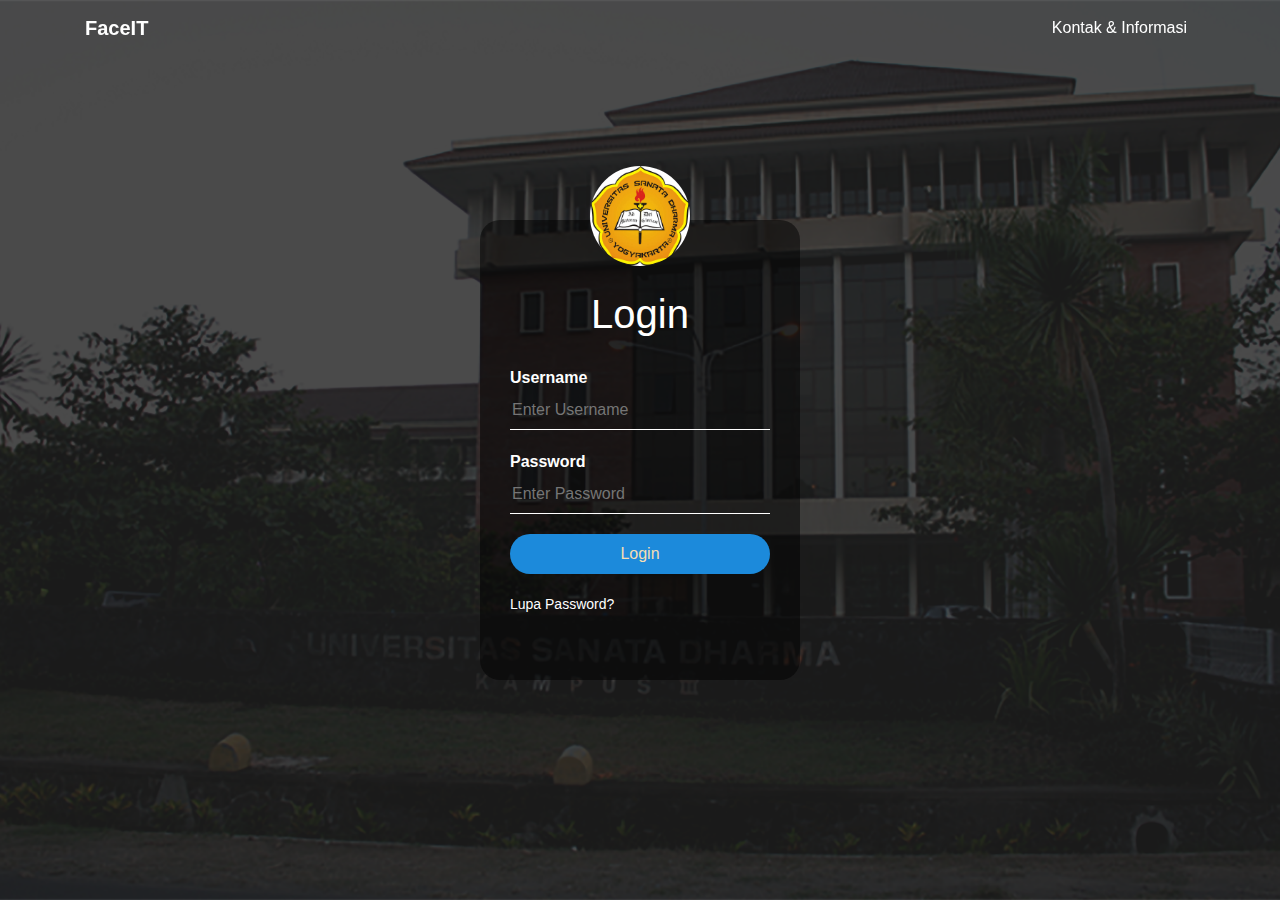
<file: web/index.html>
<html>
    <head>
        <title>FaceIT</title>
        <link rel="stylesheet" type="text/css" href="styleLogin.css">
        <link rel="stylesheet" href="css/bootstrap.min.css">
    </head>
    
    <body>
        <nav class="navbar navbar-expand-lg navbar-light bg-transparent fixed-top" id="mainNax">
            <div class="container text">
                <a class="navbar-brand font-weight-bold text-white" href="cover.html">FaceIT</a>
                <button class="navbar-toggler navbar-toggler-right" type="button" data-toggle="collapse" data-target="#navbarNav" aria-controls="navbarNav" aria-expanded="false" aria-label="Toggle navigation">
                    <span class="navbar-toggler-icon"></span>
                </button>
                <div class="collapse navbar-collapse" id="navbarNav">
                    <ul class="navbar-nav ml-auto">
                        <li class="nav-item">
                            <a class="nav-link js-scroll-trigegr text-white" href="Kontak.html">Kontak & Informasi</a>
                        </li>
                    </ul>
                </div>
            </div>
        </nav>

        <div class="login-box">
            <img src="images-4.jpeg" class= "avatar">
            <h1>Login</h1>
            <form method="post" action="home">
                <p>Username</p>
                <input type="text" name="username" placeholder="Enter Username">
                <p>Password</p>
                <input type="password" name="password" placeholder="Enter Password">
                <input type="submit" name="submit" value="Login">
                <a href="Kontak.html"> Lupa Password?</a>
        </div>
    </body>

</html>
</file>
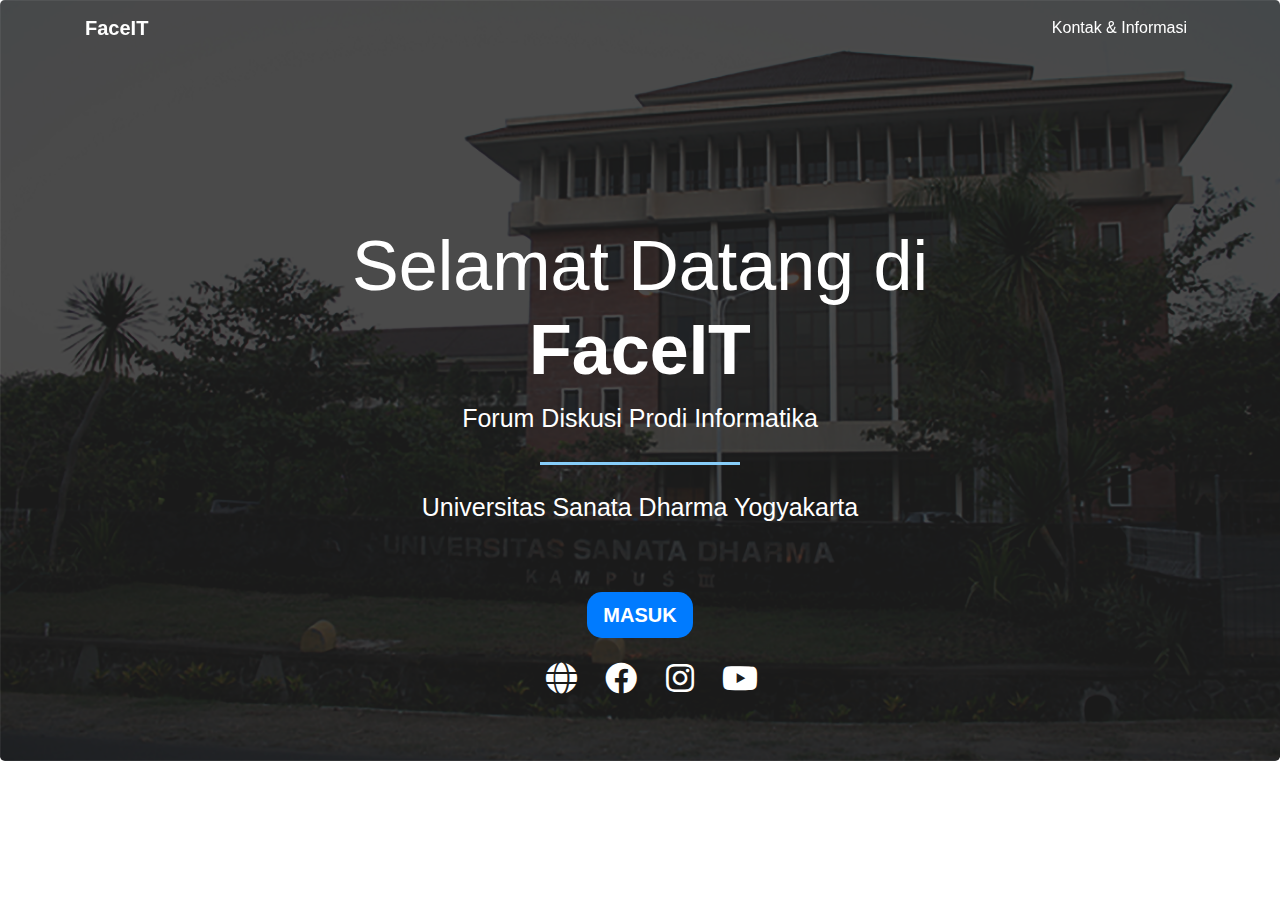
<file: web/cover.html>
<!doctype html>
<html lang="en">

    <head>
        <!-- Required meta tags -->
        <meta charset="utf-8">
        <meta name="viewport" content="width=device-width, initial-scale=1, shrink-to-fit=no">

        <!-- Bootstrap CSS -->
        <link rel="stylesheet" href="css/bootstrap.min.css">
        <link rel="stylesheet" href="styleCover.css">
        <link rel="stylesheet" href="fontawesome/css/all.min.css">

        <title>Selamat Datang di FaceIT</title>
    </head>

    <body id="page-top">
        <nav class="navbar navbar-expand-lg navbar-light bg-transparent fixed-top" id="mainNax">
            <div class="container text">
                <a class="navbar-brand font-weight-bold text-white" href="cover.html">FaceIT</a>
                <button class="navbar-toggler navbar-toggler-right" type="button" data-toggle="collapse" data-target="#navbarNav" aria-controls="navbarNav" aria-expanded="false" aria-label="Toggle navigation">
                    <span class="navbar-toggler-icon"></span>
                </button>
                <div class="collapse navbar-collapse" id="navbarNav">
                    <ul class="navbar-nav ml-auto">
                        <li class="nav-item">
                            <a class="nav-link js-scroll-trigegr text-white" href="Kontak.html">Kontak & Informasi</a>
                        </li>
                    </ul>
                </div>
            </div>
        </nav>

        <div class="jumbotron">
            <div class="container">
                <h1 class="display-4">Selamat Datang di <br> <span class="font-weight-bold">FaceIT</span></h1>
                <p class="lead">Forum Diskusi Prodi Informatika</p>
                <hr class="my-4">
                <p class="lead">Universitas Sanata Dharma Yogyakarta</p>
                <a class="btn btn-primary btn-lg font-weight-bold" href="index.html" role="button">MASUK</a>
            </div>
            <br>
            <a href="https://www.usd.ac.id/" target="_blank"><i class="fa-2x fas fa-globe text-white ml-4"></i></a>
            <a href="https://web.facebook.com/Universitas-Sanata-Dharma-207082902651569/" target="_blank"><i class="fa-2x fab fa-facebook text-white ml-4"></i></a>
            <a href="https://www.instagram.com/usd_official/?hl=id" target="_blank"><i class="fa-2x fab fa-instagram text-white ml-4"></i></a>
            <a href="https://www.youtube.com/channel/UCEotwIFFl_Cl-jJ7TE9OCAQ" target="_blank"><i class="fa-2x fab fa-youtube text-white ml-4"></i></a>
        </div>



        <!-- Optional JavaScript -->
        <!-- jQuery first, then Popper.js, then Bootstrap JS -->
    </body>

</html>
</file>
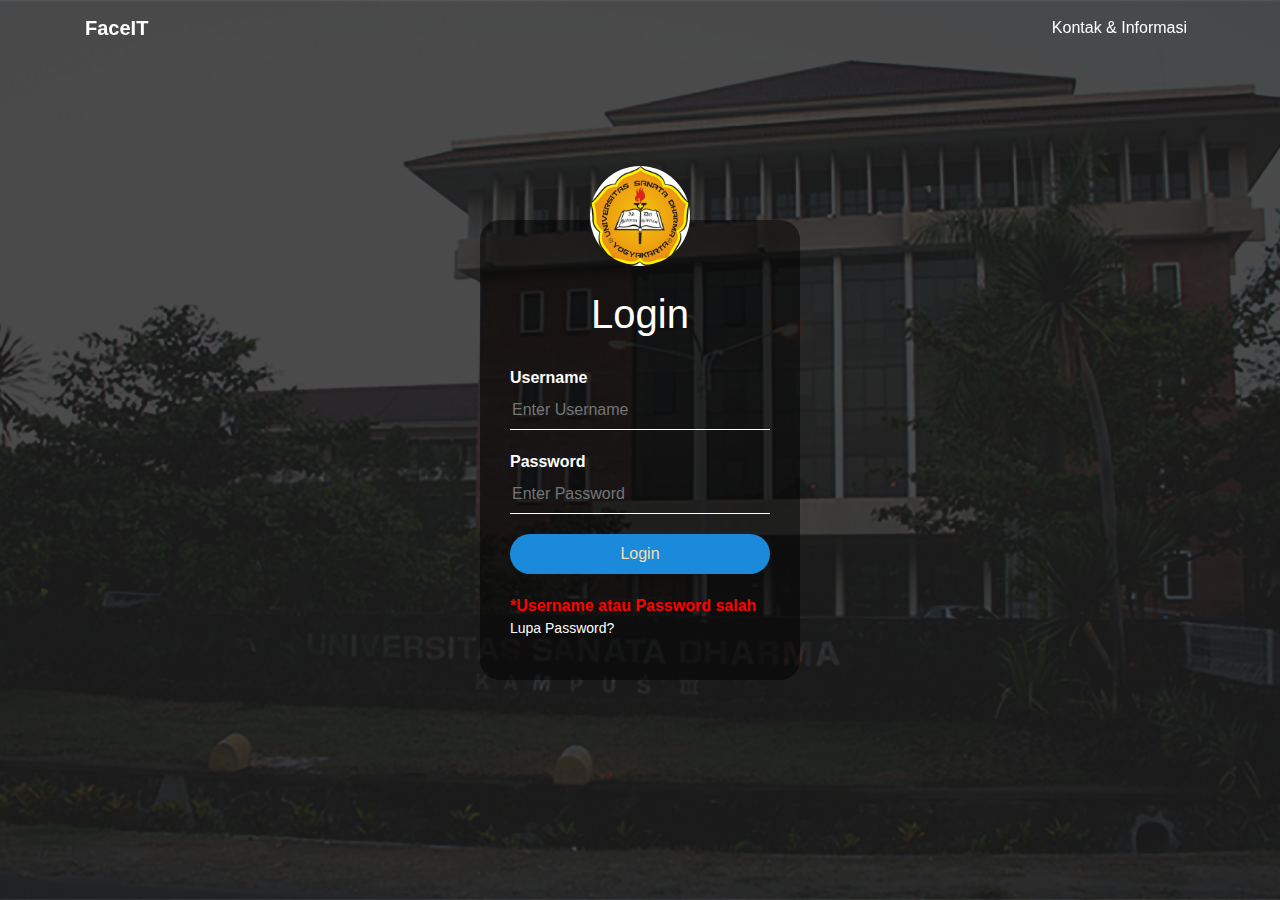
<file: web/index_1.html>
<html>
    <head>
        <title>FaceIT</title>
        <link rel="stylesheet" type="text/css" href="styleLogin.css">
        <link rel="stylesheet" href="css/bootstrap.min.css">
    </head>
    
    <body>
        <nav class="navbar navbar-expand-lg navbar-light bg-transparent fixed-top" id="mainNax">
            <div class="container text">
                <a class="navbar-brand font-weight-bold text-white" href="cover.html">FaceIT</a>
                <button class="navbar-toggler navbar-toggler-right" type="button" data-toggle="collapse" data-target="#navbarNav" aria-controls="navbarNav" aria-expanded="false" aria-label="Toggle navigation">
                    <span class="navbar-toggler-icon"></span>
                </button>
                <div class="collapse navbar-collapse" id="navbarNav">
                    <ul class="navbar-nav ml-auto">
                        <li class="nav-item">
                            <a class="nav-link js-scroll-trigegr text-white" href="Kontak.html">Kontak & Informasi</a>
                        </li>
                    </ul>
                </div>
            </div>
        </nav>

        <div class="login-box">
            <img src="images-4.jpeg" class= "avatar">
            <h1>Login</h1>
            <form method="post" action="home">
                <p>Username</p>
                <input type="text" name="username" placeholder="Enter Username">
                <p>Password</p>
                <input type="password" name="password" placeholder="Enter Password">
                <input type="submit" name="submit" value="Login">
                <p style="color: red;">*Username atau Password salah</p>
                <a href="Kontak.html"> Lupa Password?</a>
        </div>
    </body>

</html>
</file>
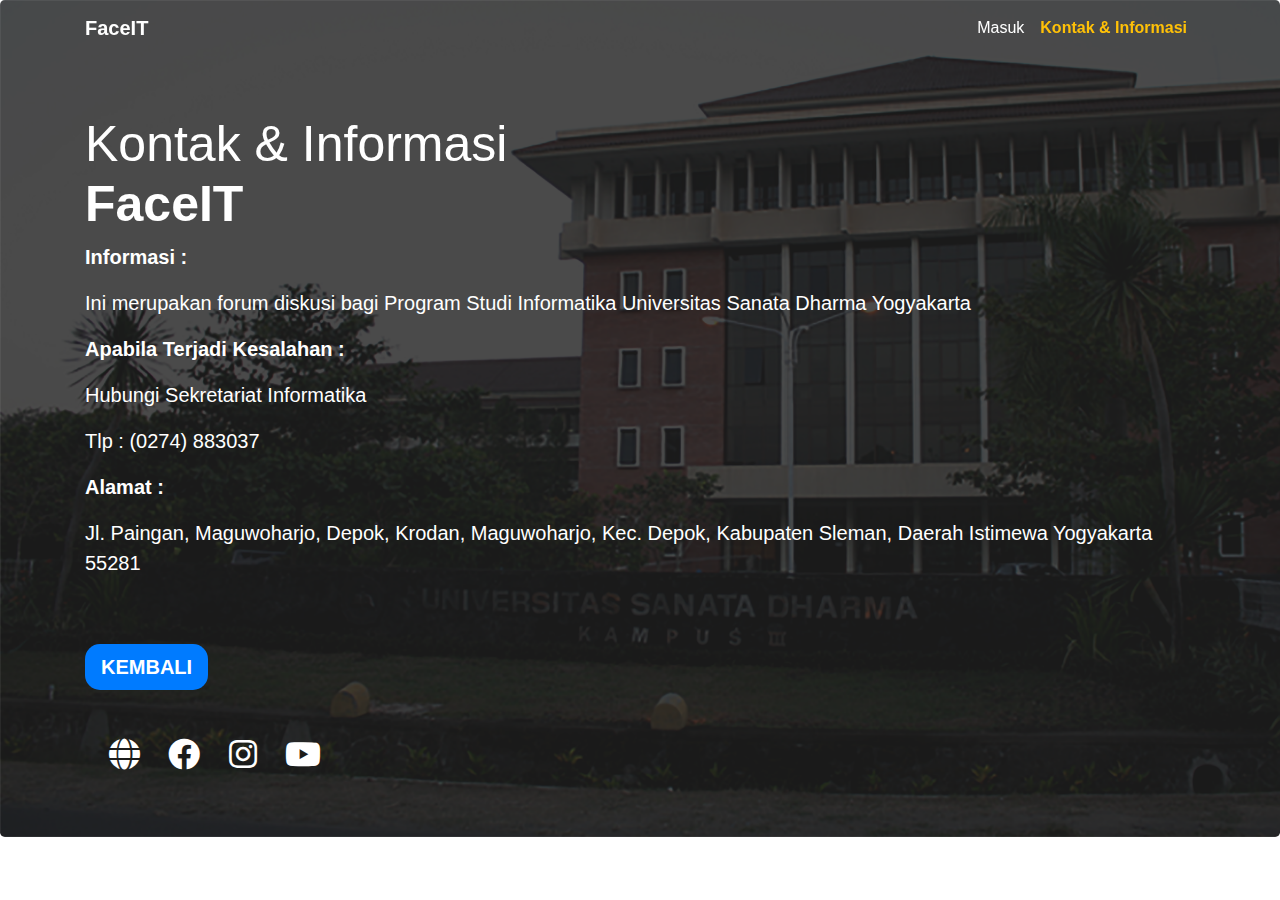
<file: web/Kontak.html>
<!doctype html>
<html lang="en">

    <head>
        <!-- Required meta tags -->
        <meta charset="utf-8">
        <meta name="viewport" content="width=device-width, initial-scale=1, shrink-to-fit=no">

        <!-- Bootstrap CSS -->
        <link rel="stylesheet" href="css/bootstrap.min.css">
        <link rel="stylesheet" href="styleKontak.css">
        <link rel="stylesheet" href="fontawesome/css/all.min.css">

        <title>Kontak & Informasi FaceIT</title>
    </head>

    <body id="page-top">
        <nav class="navbar navbar-expand-lg navbar-light bg-transparent fixed-top" id="mainNax">
            <div class="container text">
                <a class="navbar-brand font-weight-bold text-white" href="cover.html">FaceIT</a>
                <button class="navbar-toggler navbar-toggler-right" type="button" data-toggle="collapse" data-target="#navbarNav" aria-controls="navbarNav" aria-expanded="false" aria-label="Toggle navigation">
                    <span class="navbar-toggler-icon"></span>
                </button>
                <div class="collapse navbar-collapse" id="navbarNav">
                    <ul class="navbar-nav ml-auto">
                        <li class="nav-item">
                            <a class="nav-link js-scroll-trigegr text-white" href="index.html">Masuk</a>
                        </li>
                        <li class="nav-item">
                            <a class="nav-link js-scroll-trigegr text-warning font-weight-bold" href="Kontak.html">Kontak & Informasi</a>
                        </li>
                    </ul>
                </div>
            </div>
        </nav>

        <div class="jumbotron">
            <div class="container">
                <h1 class="display-4">Kontak & Informasi<br> <span class="font-weight-bold">FaceIT</span></h1>
                <p class="lead font-weight-bold">Informasi :</p>
                <p class="lead">Ini merupakan forum diskusi bagi Program Studi Informatika Universitas Sanata Dharma Yogyakarta</p>
                <p class="lead font-weight-bold">Apabila Terjadi Kesalahan :</p>
                <p class="lead">Hubungi Sekretariat Informatika</p>
                <p class="lead">Tlp : (0274) 883037</p>
                <p class="lead font-weight-bold">Alamat :</p>
                <p class="lead">Jl. Paingan, Maguwoharjo, Depok, Krodan, Maguwoharjo, Kec. Depok, Kabupaten Sleman, Daerah Istimewa Yogyakarta 55281</p>
                <a class="btn btn-primary btn-lg font-weight-bold" href="cover.html" role="button">KEMBALI</a>
                <br><br><br>
            <a href="https://www.usd.ac.id/" target="_blank"><i class="fa-2x fas fa-globe text-white ml-4"></i></a>
            <a href="https://web.facebook.com/Universitas-Sanata-Dharma-207082902651569/" target="_blank"><i class="fa-2x fab fa-facebook text-white ml-4"></i></a>
            <a href="https://www.instagram.com/usd_official/?hl=id" target="_blank"><i class="fa-2x fab fa-instagram text-white ml-4"></i></a>
            <a href="https://www.youtube.com/channel/UCEotwIFFl_Cl-jJ7TE9OCAQ" target="_blank"><i class="fa-2x fab fa-youtube text-white ml-4"></i></a>
            </div>

        </div>



        <!-- Optional JavaScript -->
        <!-- jQuery first, then Popper.js, then Bootstrap JS -->
    </body>

</html>
</file>
<file: web/styleLogin.css>
body {
    margin: 0;
    padding: 0;
    background: url(USD2.png);
    background-size: cover;
    background-position: center;
    font-family: sans-serif;
}

.login-box {
    width: 320px;
    height: 460px;
    background: rgba(0, 0, 0, 0.5);
    color: #fff;
    top: 50%;
    left: 50%;
    position: absolute;
    transform: translate(-50%, -50%);
    box-sizing: border-box;
    padding: 70px 30px;
    border-radius: 20px;
}

.avatar {
    width: 100px;
    height: 100px;
    border-radius: 50%;
    position: absolute;
    background: rgba(0, 0, 0, 0.5);
    bottom: 90%;
    left: calc( 50% - 50px);
}

h1 {
    margin: 0;
    margin-top: 20px;
    padding: 0 0 20px;
    text-align: center;
    font-size: 22px;
}

h2 {
    margin: 0;
    margin-top: 20px;
    padding: 0 0 20px;
    text-align: center;
    font-size: 22px;
    color:white;
}

.login-box p {
    margin: 0;
    padding: 0;
    font-weight: bold;
}

.login-box input {
    width: 100%;
    margin-bottom: 20px;
}

.login-box input[type="text"],
input[type="password"] {
    border: none;
    border-bottom: 1px solid #fff;
    background: transparent;
    outline: none;
    height: 40px;
    color: #fff;
    font-size: 16px;
}

.login-box input[type="submit"] {
    border: none;
    outline: none;
    height: 40px;
    background: #1c8adb;
    color: wheat;
    border-radius: 20px;
}

.login-box input[type="submit"]:hover {
    cursor: pointer;
    background: black;
    color: #1c8adb;
}

.login-box a {
    text-decoration: none;
    font-size: 14px;
    color: #fff;
}

.login-box a:hover {
    cursor: pointer;
    color: blue;
}
</file>
<file: web/styleCover.css>
.jumbotron {
    background-image: url(USD2.png);
    background-size: cover;
    height: auto;
    text-align: center;
    margin-top: initial;
}

.jumbotron .display-4 {
    color: white;
    margin-top: 160px;
    font-size: 70px;
}

.jumbotron p {
    color: white;
    font-size: 25px;
}

.jumbotron hr {
    border-color: lightskyblue;
    width: 200px;
    border-width: 3px;
}

.jumbotron .btn {
    border: none;
    border-radius: 15px;
    margin-top: 50px;
}
</file>
<file: web/styleKontak.css>
.jumbotron {
    background-image: url(USD2.png);
    background-size: cover;
    height: inherit;
    text-align: left;
    margin-top: initial;
}

.jumbotron .display-4 {
    color: white;
    margin-top: 50px;
    font-size: 50px;
}

.jumbotron .lead {
    color: white;
    font-size: 20px;
}

.jumbotron p {
    color: white;
    font-size: 25px;
}

.jumbotron hr {
    border-color: lightskyblue;
    width: 200px;
    border-width: 3px;
}

.jumbotron .btn {
    border: none;
    border-radius: 15px;
    margin-top: 50px;
}
</file>
